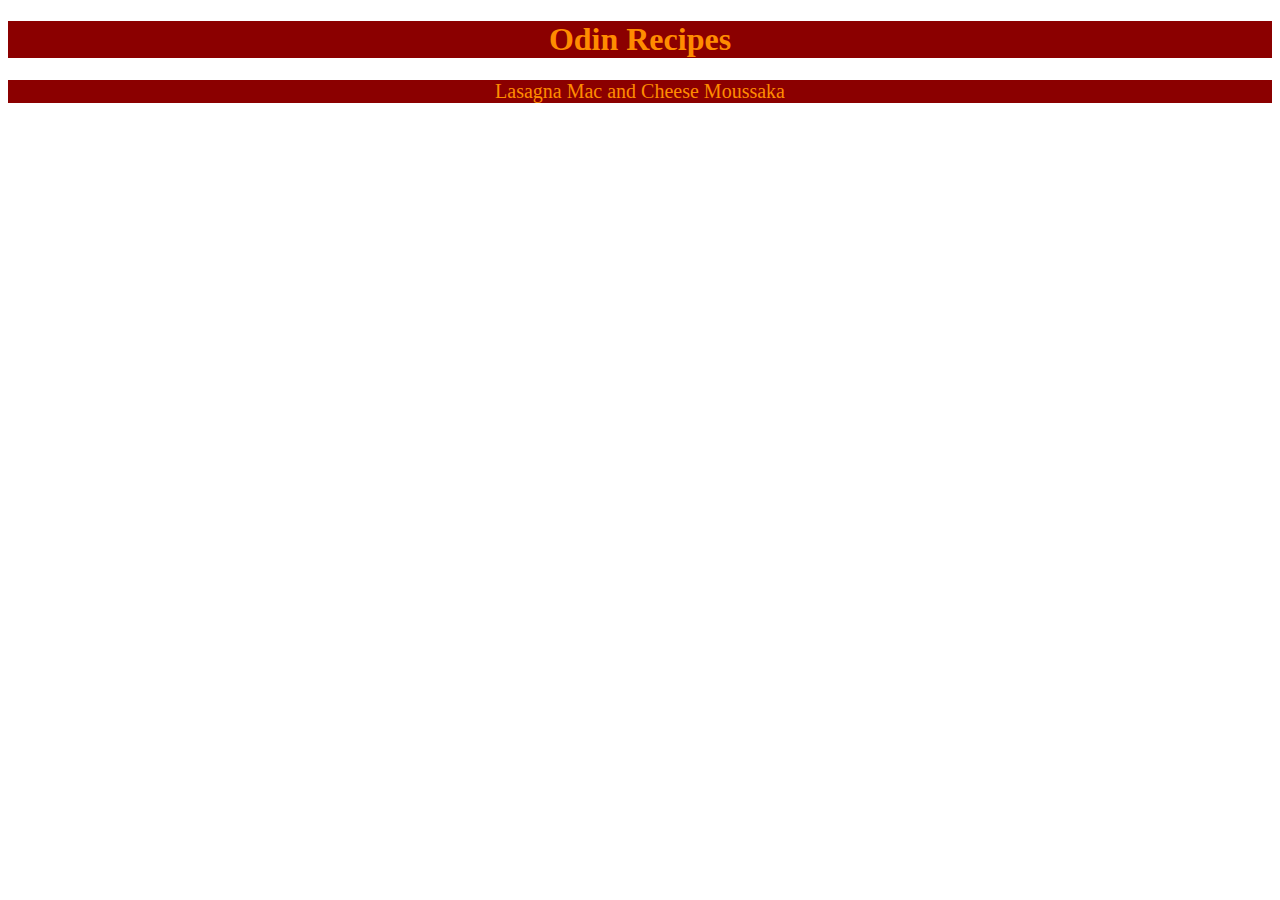
<file: index.html>
<!DOCTYPE html>
<html lang="en">

<head>
    <meta charset="UTF-8">
    <meta name="viewport" content="width=device-width, initial-scale=1.0">
    <title>Odin Recipes</title>
    <link rel="stylesheet" href="/styles/styles.css">
</head>

<body>
    <div class="container"><a href="index.html"><h1>Odin Recipes</h1></div></a>
    <div class="container links">
        <a href="recipes/lasagna.html" target="_blank" rel="noopener noreferrer">Lasagna</a>
        <a href="recipes/mac-n-cheese.html" target="_blank" rel="noopener noreferrer">Mac and Cheese</a>
        <a href="recipes/moussaka.html" target="_blank" rel="noopener noreferrer">Moussaka</a>
    </div>
</body>

</html>
</file>
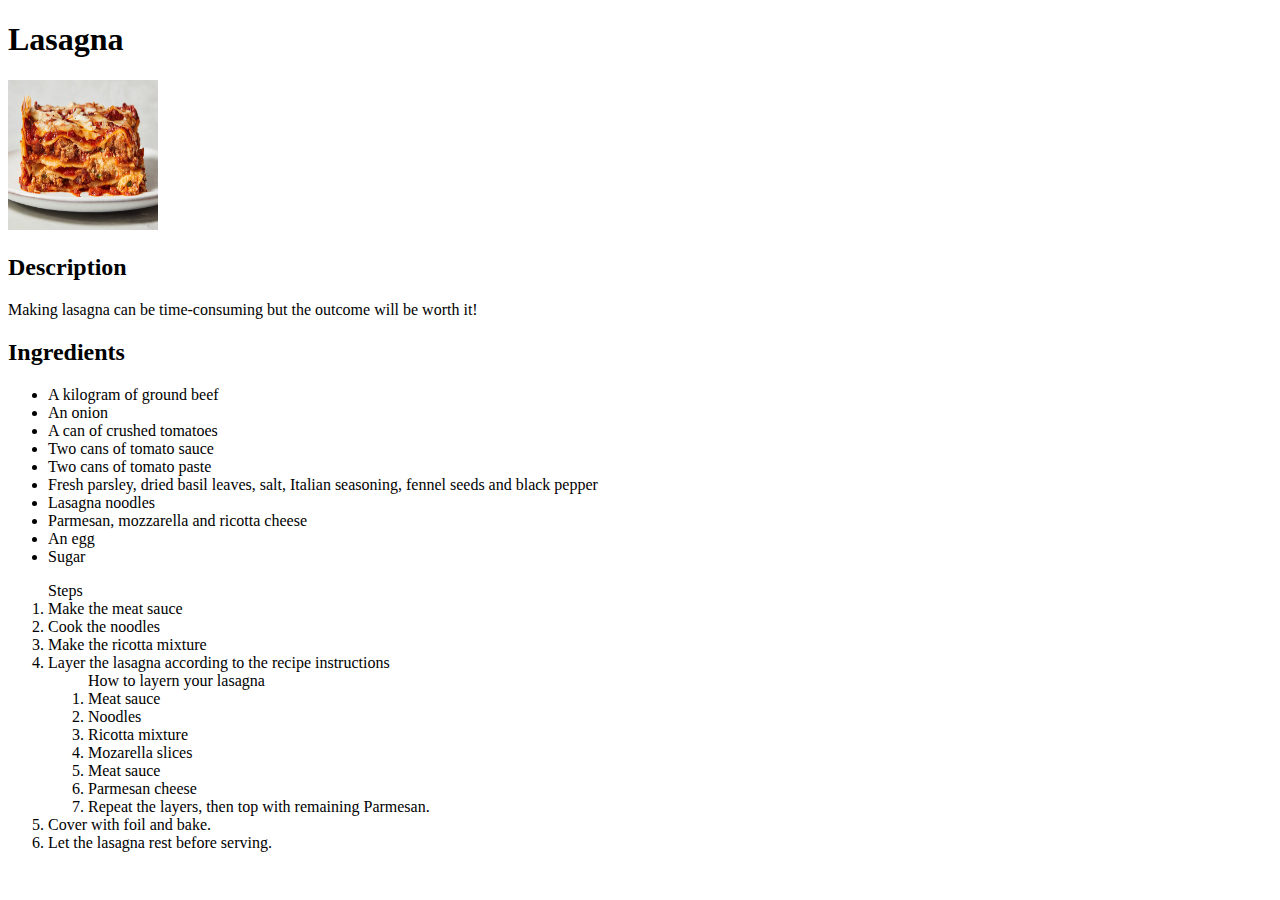
<file: recipes/lasagna.html>
<!DOCTYPE html>
<html lang="en">

<head>
    <meta charset="UTF-8">
    <meta name="viewport" content="width=device-width, initial-scale=1.0">
    <title>Document</title>
</head>

<body>
    <h1>Lasagna</h1>
    <img src="../images/Lasagna.jpg" alt="Lasagna picture" height="150px" width="150px">
    <h2>Description</h2>
    <p>Making lasagna can be time-consuming but the outcome will be
        worth it!
    </p>

    <h2>Ingredients</h2>
    <ul>
        <li>A kilogram of ground beef</li>
        <li>An onion</li>
        <li>A can of crushed tomatoes</li>
        <li>Two cans of tomato sauce</li>
        <li>Two cans of tomato paste</li>
        <li>Fresh parsley, dried basil leaves, salt, Italian seasoning, fennel seeds and black pepper</li>
        <li>Lasagna noodles</li>
        <li>Parmesan, mozzarella and ricotta cheese</li>
        <li>An egg</li>
        <li>Sugar</li>
    </ul>

    <ol>Steps
        <li>Make the meat sauce</li>
        <li>Cook the noodles</li>
        <li>Make the ricotta mixture</li>
        <li>Layer the lasagna according to the recipe instructions<ol>How to layern your lasagna
                <li>Meat sauce</li>
                <li>Noodles</li>
                <li>Ricotta mixture</li>
                <li>Mozarella slices</li>
                <li>Meat sauce</li>
                <li>Parmesan cheese</li>
                <li>Repeat the layers, then top with remaining Parmesan.</li>
            </ol>
        </li>
        <li>Cover with foil and bake.</li>
        <li>Let the lasagna rest before serving.</li>
    </ol>
</body>

</html>
</file>
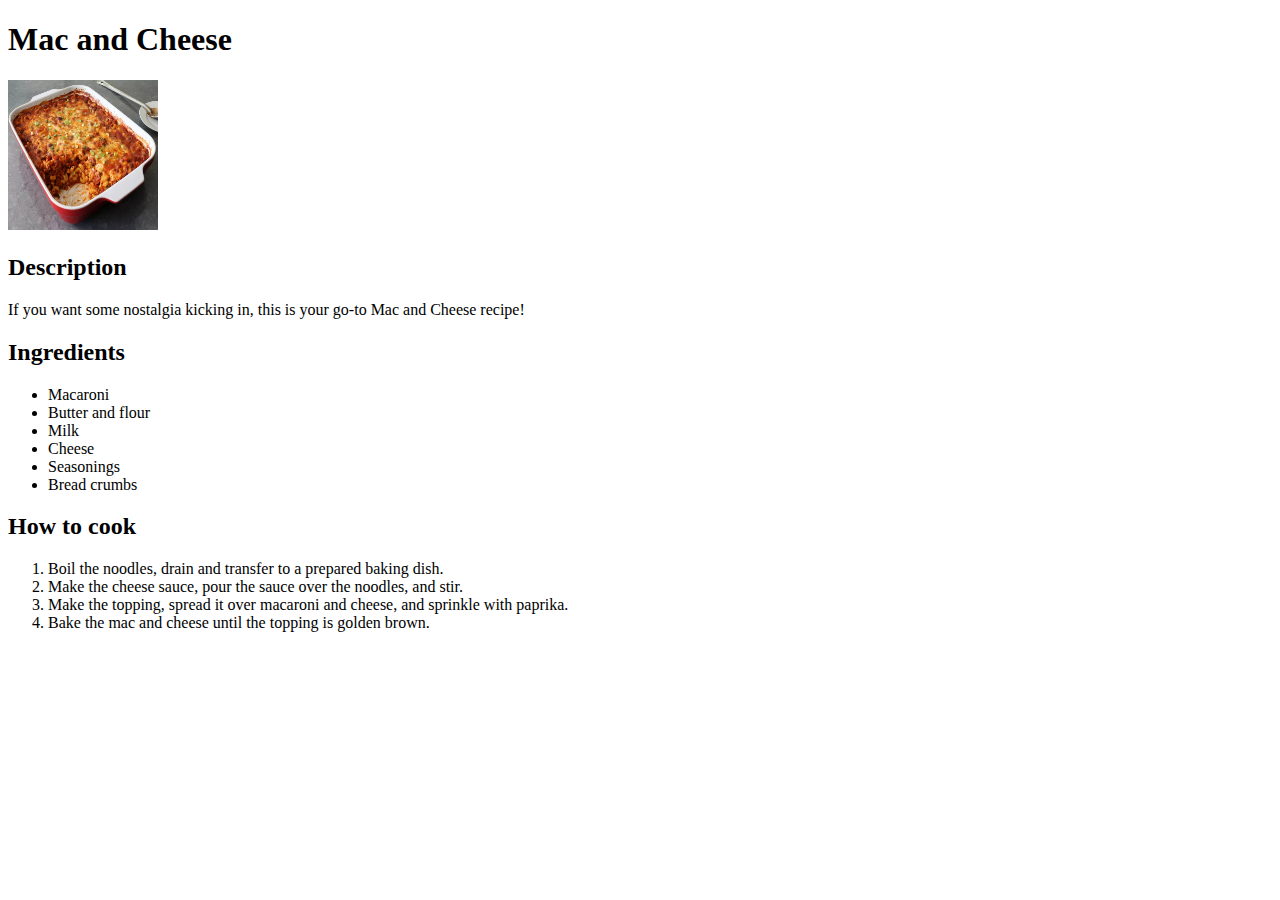
<file: recipes/mac-n-cheese.html>
<!DOCTYPE html>
<html lang="en">

<head>
    <meta charset="UTF-8">
    <meta name="viewport" content="width=device-width, initial-scale=1.0">
    <title>Document</title>
</head>

<body>
    <h1>Mac and Cheese</h1>
    <img src="../images/mac-and-cheese.webp" alt="Mac and cheese picture" width="150" height="150">
    <h2>Description</h2>
    <p>If you want some nostalgia kicking in, this is your go-to Mac and Cheese recipe!</p>
    <h2>Ingredients</h2>
    <ul>
        <li>Macaroni</li>
        <li>Butter and flour</li>
        <li>Milk</li>
        <li>Cheese</li>
        <li>Seasonings</li>
        <li>Bread crumbs</li>

    </ul>
    <h2>How to cook</h2>
    <ol>
        <li>Boil the noodles, drain and transfer to a prepared baking dish.</li>
        <li>Make the cheese sauce, pour the sauce over the noodles, and stir.</li>
        <li>Make the topping, spread it over macaroni and cheese, and sprinkle with paprika.</li>
        <li>Bake the mac and cheese until the topping is golden brown.</li>
        
    </ol>

</body>

</html>
</file>
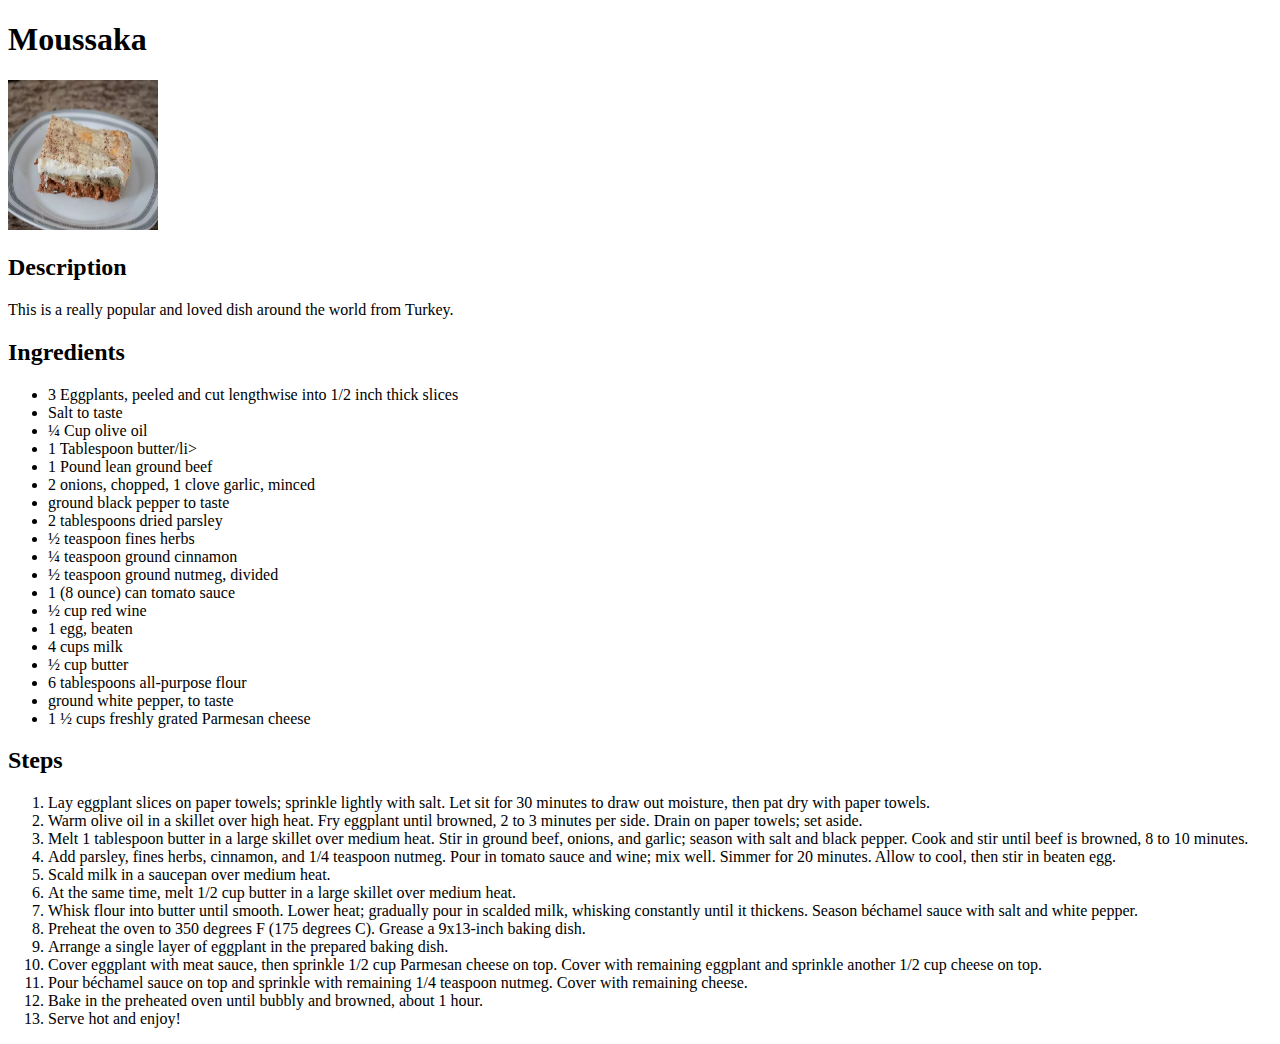
<file: recipes/moussaka.html>
<!DOCTYPE html>
<html lang="en">

<head>
    <meta charset="UTF-8">
    <meta name="viewport" content="width=device-width, initial-scale=1.0">
    <title>Document</title>
</head>

<body>
    <h1>Moussaka</h1>
    <img src="../images/moussaka.webp" alt="Moussaka picture" width="150" height="150">
    <h2>Description</h2>
    <p>This is a really popular and loved dish around the world from Turkey.</p>
    <h2>Ingredients</h2>
    <ul>
        <li>3 Eggplants, peeled and cut lengthwise into 1/2 inch thick slices</li>
        <li>Salt to taste</li>
        <li>¼ Cup olive oil</li>
        <li>1 Tablespoon butter/li>
        <li>1 Pound lean ground beef</li>
        <li>2 onions, chopped, 1 clove garlic, minced</li>
        <li>ground black pepper to taste</li>
        <li>2 tablespoons dried parsley</li>
        <li>½ teaspoon fines herbs</li>
        <li>¼ teaspoon ground cinnamon</li>
        <li>½ teaspoon ground nutmeg, divided</li>
        <li>1 (8 ounce) can tomato sauce</li>
        <li>½ cup red wine</li>
        <li>1 egg, beaten</li>
        <li>4 cups milk</li>
        <li>½ cup butter</li>
        <li>6 tablespoons all-purpose flour</li>
        <li>ground white pepper, to taste</li>
        <li>1 ½ cups freshly grated Parmesan cheese</li>


    </ul>

    <h2>Steps</h2>
    <ol>
        <li>Lay eggplant slices on paper towels; sprinkle lightly with salt. Let sit for 30 minutes to draw out moisture, then pat dry with paper towels. </li>
        <li>Warm olive oil in a skillet over high heat. Fry eggplant until browned, 2 to 3 minutes per side. Drain on paper towels; set aside. </li>
        <li>Melt 1 tablespoon butter in a large skillet over medium heat. Stir in ground beef, onions, and garlic; season with salt and black pepper. Cook and stir until beef is browned, 8 to 10 minutes. </li>
        <li> Add parsley, fines herbs, cinnamon, and 1/4 teaspoon nutmeg. Pour in tomato sauce and wine; mix well. Simmer for 20 minutes. Allow to cool, then stir in beaten egg. </li>
        <li>Scald milk in a saucepan over medium heat. </li>
        <li>At the same time, melt 1/2 cup butter in a large skillet over medium heat. </li>
        <li> Whisk flour into butter until smooth. Lower heat; gradually pour in scalded milk, whisking constantly until it thickens. Season béchamel sauce with salt and white pepper. </li>
        <li>Preheat the oven to 350 degrees F (175 degrees C). Grease a 9x13-inch baking dish. </li>
        <li> Arrange a single layer of eggplant in the prepared baking dish.
        </li>
        <li>Cover eggplant with meat sauce, then sprinkle 1/2 cup Parmesan cheese on top. Cover with remaining eggplant and sprinkle another 1/2 cup cheese on top. </li>
        <li>Pour béchamel sauce on top and sprinkle with remaining 1/4 teaspoon nutmeg. Cover with remaining cheese. </li>
        <li>Bake in the preheated oven until bubbly and browned, about 1 hour. </li>
        <li>Serve hot and enjoy! </li>

    </ol>
</body>

</html>
</file>
<file: styles/styles.css>
a {
    text-decoration: none;
    color: darkorange;
}

.container {
    background-color: darkred;
    color: darkorange;
    text-align: center;
}

.links {
    font-size: 20px;
}
</file>
